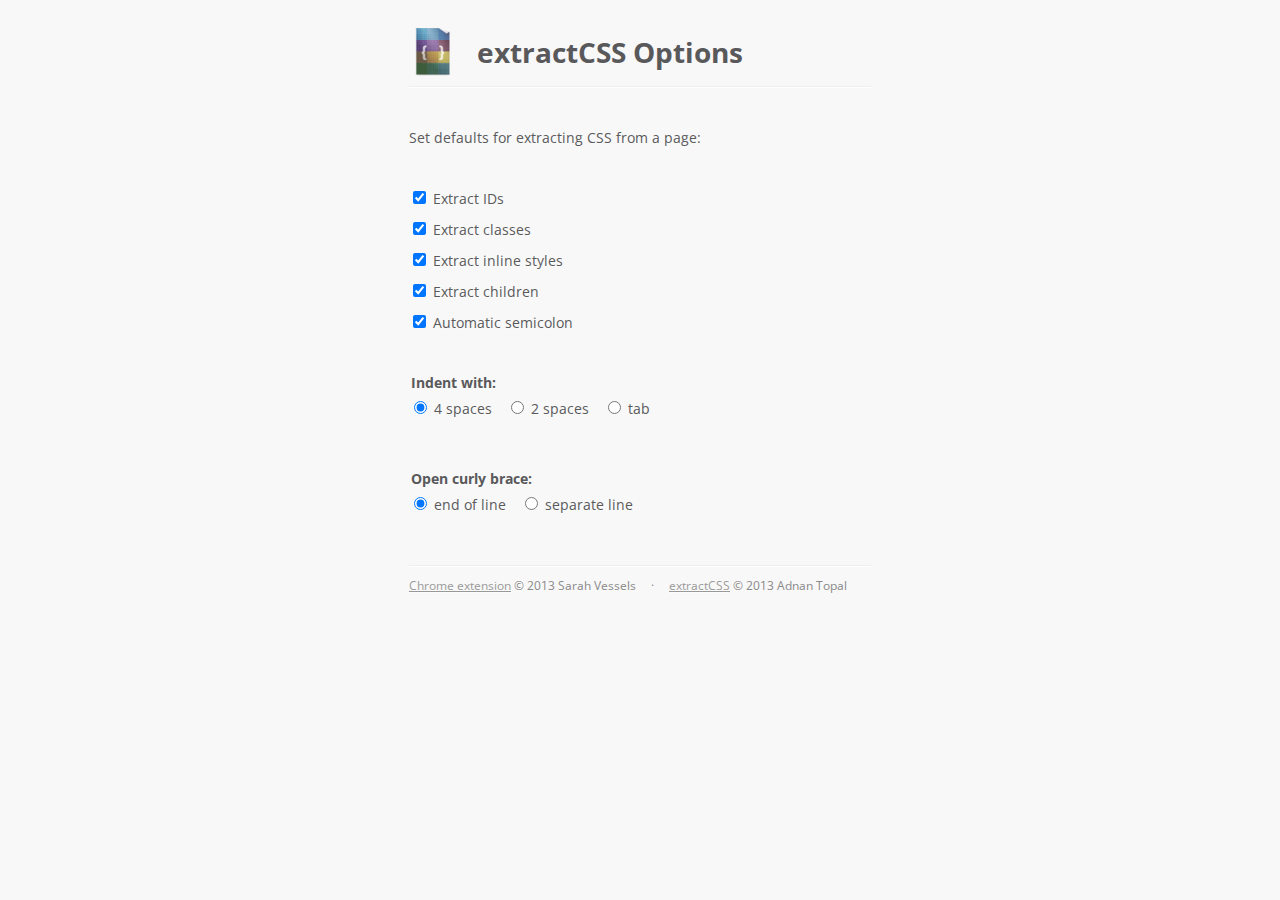
<file: extension/options.html>
<!doctype html>
<html>
  <head>
    <title>extractCSS Extension Options</title>
    <link href="http://fonts.googleapis.com/css?family=Open+Sans" rel="stylesheet" type="text/css">
    <link rel="stylesheet" type="text/css" media="screen" href="extractcss.css">
    <link rel="stylesheet" type="text/css" media="screen" href="options.css">
  </head>
  <body class="options">
    <div class="container">
      <div class="header">
        <img src="icon48.png" width="48" height="48" alt="extractCSS logo" class="pull-left logo">
        <h1>extractCSS Options</h1>
        <hr>
      </div>
      <p id="status-message" class="hidden alert"></p>
      <p>Set defaults for extracting CSS from a page:</p>
      <div class="form-group">
        <label for="extract_ids">
          <input type="checkbox" id="extract_ids" name="extract_ids" checked="checked">
          Extract IDs
        </label>
      </div>
      <div class="form-group">
        <label for="extract_classes">
          <input type="checkbox" id="extract_classes" name="extract_classes" checked="checked">
          Extract classes
        </label>
      </div>
      <div class="form-group">
        <label for="extract_inline">
          <input type="checkbox" id="extract_inline" name="extract_inline" checked="checked">
          Extract inline styles
        </label>
      </div>
      <div class="form-group">
        <label for="extract_children" class="tooltip" title="When checked, extracts children that don't have class or id.">
          <input type="checkbox" id="extract_children" name="extract_children" checked="checked">
          Extract children
        </label>
      </div>
      <div class="form-group">
        <label for="autosemicolon">
          <input type="checkbox" id="autosemicolon" name="autosemicolon" checked="checked">
          Automatic semicolon
        </label>
      </div>
      <fieldset>
        <legend>Indent with:</legend>
        <div class="inline form-group">
          <label for="fourspaces">
            <input type="radio" id="fourspaces" name="indent" value="fourspaces" checked="checked">
            4 spaces
          </label>
        </div>
        <div class="inline form-group">
          <label for="twospaces">
            <input type="radio" id="twospaces" name="indent" value="twospaces">
            2 spaces
          </label>
        </div>
        <div class="inline form-group">
          <label for="tab">
            <input type="radio" id="tab" name="indent" value="tab">
            tab
          </label>
        </div>
      </fieldset>
      <fieldset>
        <legend>Open curly brace:</legend>
        <div class="inline form-group">
          <label for="openbrace-end-of-line">
            <input type="radio" id="openbrace-end-of-line" name="openbrace" value="end-of-line" checked="checked">
            end of line
          </label>
        </div>
        <div class="inline form-group">
          <label for="openbrace-separate-line">
            <input type="radio" id="openbrace-separate-line" name="openbrace" value="separate-line">
            separate line
          </label>
        </div>
      </fieldset>
      <footer>
        <hr>
        <a href="https://github.com/moneypenny/chrome-extractcss" title="View source code">Chrome extension</a> &copy; 2013 Sarah Vessels
        <span>&middot;</span>
        <a href="https://github.com/adnantopal/extractcss" title="View source code">extractCSS</a> &copy; 2013 Adnan Topal
      </footer>
    </div>
    <script src="jquery-2.0.3.min.js"></script>
    <script src="util.js"></script>
    <script src="options.js"></script>
  </body>
</html>
</file>
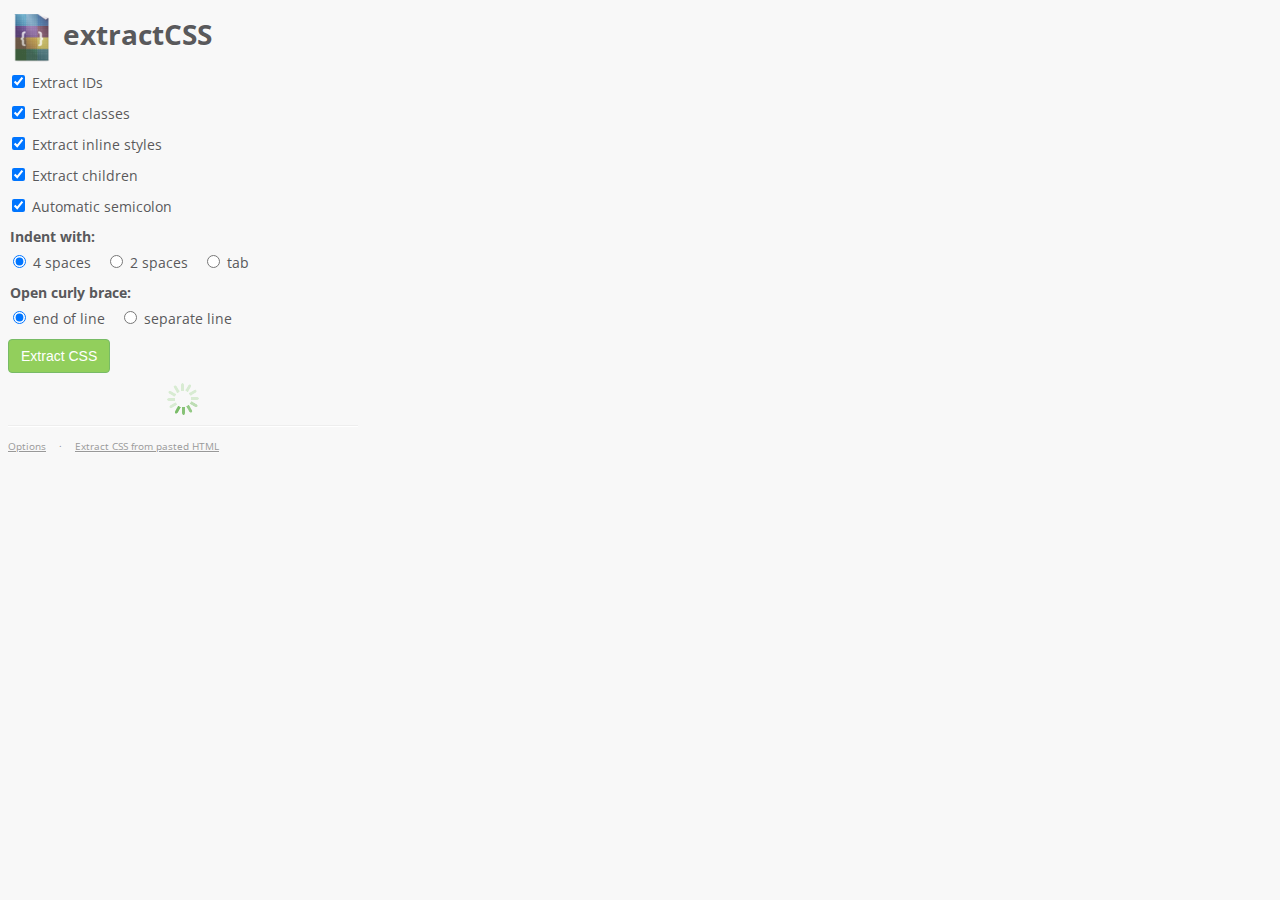
<file: extension/popup.html>
<!doctype html>
<html>
  <head>
    <meta charset="utf-8">
    <title>extractCSS Extension Popup</title>
    <link rel="stylesheet" href="prism.css">
    <link rel="stylesheet" href="extractcss.css">
    <link href="http://fonts.googleapis.com/css?family=Open+Sans" rel="stylesheet" type="text/css">
    <script src="jquery-2.0.3.min.js"></script>
    <script src="extractcss.js"></script>
    <script src="cssbeautify.min.js"></script>
    <script src="jquery.icheck.min.js"></script>
    <script src="util.js"></script>
    <script src="popup.js"></script>
  </head>
  <body>
    <div id="page">
      <h1>
        <img src="icon48.png" alt="extractcss" id="logo">
        extractCSS
      </h1>
      <form>
        <div class="form-group">
          <label for="extract_ids">
            <input type="checkbox" id="extract_ids" name="extract_ids" checked="checked">
            Extract IDs
          </label>
        </div>
        <div class="form-group">
          <label for="extract_classes">
            <input type="checkbox" id="extract_classes" name="extract_classes" checked="checked">
            Extract classes
          </label>
        </div>
        <div class="form-group">
          <label for="extract_inline">
            <input type="checkbox" id="extract_inline" name="extract_inline" checked="checked">
            Extract inline styles
          </label>
        </div>
        <div class="form-group">
          <label for="extract_children" class="tooltip" title="When checked, extracts children that don't have class or id.">
            <input type="checkbox" id="extract_children" name="extract_children" checked="checked">
            Extract children
          </label>
        </div>
        <div class="form-group">
          <label for="autosemicolon">
            <input type="checkbox" id="autosemicolon" name="autosemicolon" checked="checked">
            Automatic semicolon
          </label>
        </div>
        <fieldset>
          <legend>Indent with:</legend>
          <div class="inline form-group">
            <label for="fourspaces">
              <input type="radio" id="fourspaces" name="indent" value="fourspaces" checked="checked">
              4 spaces
            </label>
          </div>
          <div class="inline form-group">
            <label for="twospaces">
              <input type="radio" id="twospaces" name="indent" value="twospaces">
              2 spaces
            </label>
          </div>
          <div class="inline form-group">
            <label for="tab">
              <input type="radio" id="tab" name="indent" value="tab">
              tab
            </label>
          </div>
        </fieldset>
        <fieldset>
          <legend>Open curly brace:</legend>
          <div class="inline form-group">
            <label for="openbrace-end-of-line">
              <input type="radio" id="openbrace-end-of-line" name="openbrace" value="end-of-line" checked="checked">
              end of line
            </label>
          </div>
          <div class="inline form-group">
            <label for="openbrace-separate-line">
              <input type="radio" id="openbrace-separate-line" name="openbrace" value="separate-line">
              separate line
            </label>
          </div>
        </fieldset>
        <button type="submit">Extract CSS</button>
      </form>
      <img src="spinner.gif" alt="Extracting CSS..." id="spinner" width="32" height="32" class="hidden">
      <div class="hidden" id="result-wrapper">
        <p>
          <code><a href="" class="external-link" id="url"></a></code>
        </p>
        <p>
          <button id="select-all-btn" class="hidden">Select All</button>
        </p>
        <pre><code id="result" class="language-css"></code></pre>
        <textarea class="hidden"></textarea>
      </div>
    </div>
    <footer>
      <hr>
      <small>
        <a href="#options" title="Change extension settings">Options</a>
        <span>&middot;</span>
        <a class="external-link" href="http://extractcss.com/" title="extractCSS.com">Extract CSS from pasted HTML</a>
      </small>
    </footer>
    <script src="prism.js" data-manual></script>
  </body>
</html>
</file>
<file: extension/extractcss.css>
* {
  -webkit-font-smoothing: antialiased;
  text-rendering: optimizeLegibility;
}

a, a:link, a:visited, a:active {
    text-decoration: none;
    color: #78bb66;
}
a:hover, a:focus {
    text-decoration: underline;
    color: #92CF5C;
}

body {
    background-color: #f8f8f8;
    color: #59595B;
    width: 25em;
    font-family: 'Open Sans', 'Helvetica Neue', Helvetica, Arial, sans-serif;
    font-size: 14px;
    line-height: 1.428571429;
    text-shadow: 0 1px 0 rgba(255, 255, 255, 0.5);
}

button {
    color: white;
    background-color: #92CF5C;
    display: inline-block;
    padding: 6px 12px;
    margin-bottom: 0;
    font-size: 14px;
    font-weight: normal;
    line-height: 1.428571429;
    text-align: center;
    white-space: nowrap;
    vertical-align: middle;
    cursor: pointer;
    border: 1px solid #78bb66;
    border-radius: 4px;
    -webkit-user-select: none;
    -webkit-appearance: button;
    box-sizing: border-box;
}

button:hover {
    background-color: #78bb66;
    border-color: #92CF5C;
}

code {
    font-size: 12px;
    font-family: 'Monaco', 'Courier New', monospace;
    line-height: 1.3;
    word-wrap: break-word;
}

fieldset {
    padding: 0;
    margin: 0;
    border: none;
}

fieldset legend {
    display: inline-block;
    margin-bottom: 5px;
    font-weight: bold;
}

footer {
    font-size: 12px;
    color: #888;
    margin: 10px 0;
}

footer a, footer a:link,
footer a:visited, footer a:active {
  color: #999;
  text-decoration: underline;
}

footer a:hover, footer a:focus {
  text-decoration: none;
  color: #666;
}

footer span {
  display: inline-block;
  margin: 0 1em;
}

.form-group {
    margin-bottom: 10px;
}

.form-group.inline {
    display: inline-block;
}

.form-group.inline + .form-group.inline {
    margin-left: 10px;
}

h1 {
    font-size: 28px;
    line-height: 48px;
    margin: 10px 0;
}

h1 img {
    vertical-align: middle;
}

.hidden {
    display: none;
}

hr {
    border: none;
    border-top: 1px solid #eee;
    border-bottom: 1px solid #fff;
    margin: 10px 0;
}

p {
    margin: 0 0 10px;
}

pre[class*="language-"] {
    border-radius: 4px;
}

#spinner {
    display: block;
    margin: 10px auto;
}

textarea {
    display: block;
    width: 100%;
    height: 300px;
    padding: 6px 12px;
    font-size: 14px;
    line-height: 1.428571429;
    color: #555555;
    vertical-align: middle;
    background-color: white;
    border: 1px solid #ccc;
    border-radius: 4px;
    -webkit-box-shadow: inset 0 1px 1px rgba(0, 0, 0, 0.075);
    box-shadow: inset 0 1px 1px rgba(0, 0, 0, 0.075);
    -webkit-transition: border-color ease-in-out 0.15s, box-shadow ease-in-out 0.15s;
    transition: border-color ease-in-out 0.15s, box-shadow ease-in-out 0.15s;
    box-sizing: border-box;
}

textarea:focus {
    border-color: #92CF5C;
    outline: 0;
    -webkit-box-shadow: inset 0 1px 1px rgba(0, 0, 0, 0.075), 0 0 8px rgba(146, 207, 92, 0.6);
    box-shadow: inset 0 1px 1px rgba(0, 0, 0, 0.075), 0 0 8px rgba(146, 207, 92, 0.6);
}
</file>
<file: extension/options.css>
.alert {
  color: #468847;
  background-color: #dff0d8;
  padding: 5px 10px;
  box-sizing: border-box;
  margin: 14px 0;
  text-shadow: 0 1px 0 rgba(255, 255, 255, 0.5);
  border: 1px solid #d6e9c6;
  border-radius: 4px;
}

body {
  width: auto;
}

.container {
  margin: 2em auto;
  width: 33em;
  position: relative;
}

fieldset, p + .form-group {
  margin-top: 40px;
}

footer {
  margin-top: 40px;
}

.header {
  margin-bottom: 40px;
}

.logo {
  margin-right: 20px;
}

p.help-block {
  font-size: 14px;
  margin: 0 0 14px 0;
  color: #777;
}

.pull-left {
  float: left;
}

#status-message {
  position: absolute;
  width: 100%;
  top: 4.4em;
  margin: 0;
}
</file>
<file: extension/prism.css>
/**
 * prism.js default theme for JavaScript, CSS and HTML
 * Based on dabblet (http://dabblet.com)
 * @author Lea Verou
 */

code[class*="language-"],
pre[class*="language-"] {
	color: black;
	text-shadow: 0 1px white;
	font-family: Consolas, Monaco, 'Andale Mono', monospace;
	direction: ltr;
	text-align: left;
	white-space: pre;
	word-spacing: normal;

	-moz-tab-size: 4;
	-o-tab-size: 4;
	tab-size: 4;

	-webkit-hyphens: none;
	-moz-hyphens: none;
	-ms-hyphens: none;
	hyphens: none;
}

pre[class*="language-"]::-moz-selection, pre[class*="language-"] ::-moz-selection,
code[class*="language-"]::-moz-selection, code[class*="language-"] ::-moz-selection {
	text-shadow: none;
	background: #b3d4fc;
}

pre[class*="language-"]::selection, pre[class*="language-"] ::selection,
code[class*="language-"]::selection, code[class*="language-"] ::selection {
	text-shadow: none;
	background: #b3d4fc;
}

@media print {
	code[class*="language-"],
	pre[class*="language-"] {
		text-shadow: none;
	}
}

/* Code blocks */
pre[class*="language-"] {
	padding: 1em;
	margin: .5em 0;
	overflow: auto;
}

:not(pre) > code[class*="language-"],
pre[class*="language-"] {
	background: #f5f2f0;
}

/* Inline code */
:not(pre) > code[class*="language-"] {
	padding: .1em;
	border-radius: .3em;
}

.token.comment,
.token.prolog,
.token.doctype,
.token.cdata {
	color: slategray;
}

.token.punctuation {
	color: #999;
}

.namespace {
	opacity: .7;
}

.token.property,
.token.tag,
.token.boolean,
.token.number,
.token.constant,
.token.symbol {
	color: #905;
}

.token.selector,
.token.attr-name,
.token.string,
.token.builtin {
	color: #690;
}

.token.operator,
.token.entity,
.token.url,
.language-css .token.string,
.style .token.string,
.token.variable {
	color: #a67f59;
	background: hsla(0,0%,100%,.5);
}

.token.atrule,
.token.attr-value,
.token.keyword {
	color: #07a;
}


.token.regex,
.token.important {
	color: #e90;
}

.token.important {
	font-weight: bold;
}

.token.entity {
	cursor: help;
}

pre.line-numbers {
	position: relative;
	padding-left: 3.8em;
	counter-reset: linenumber;
}

pre.line-numbers > code {
	position: relative;
}

.line-numbers .line-numbers-rows {
	position: absolute;
	pointer-events: none;
	top: 0;
	font-size: 100%;
	left: -3.8em;
	width: 3em; /* works for line-numbers below 1000 lines */
	letter-spacing: -1px;
	border-right: 1px solid #999;

	-webkit-user-select: none;
	-moz-user-select: none;
	-ms-user-select: none;
	user-select: none;

}

	.line-numbers-rows > span {
		pointer-events: none;
		display: block;
		counter-increment: linenumber;
	}

		.line-numbers-rows > span:before {
			content: counter(linenumber);
			color: #999;
			display: block;
			padding-right: 0.8em;
			text-align: right;
		}
</file>
